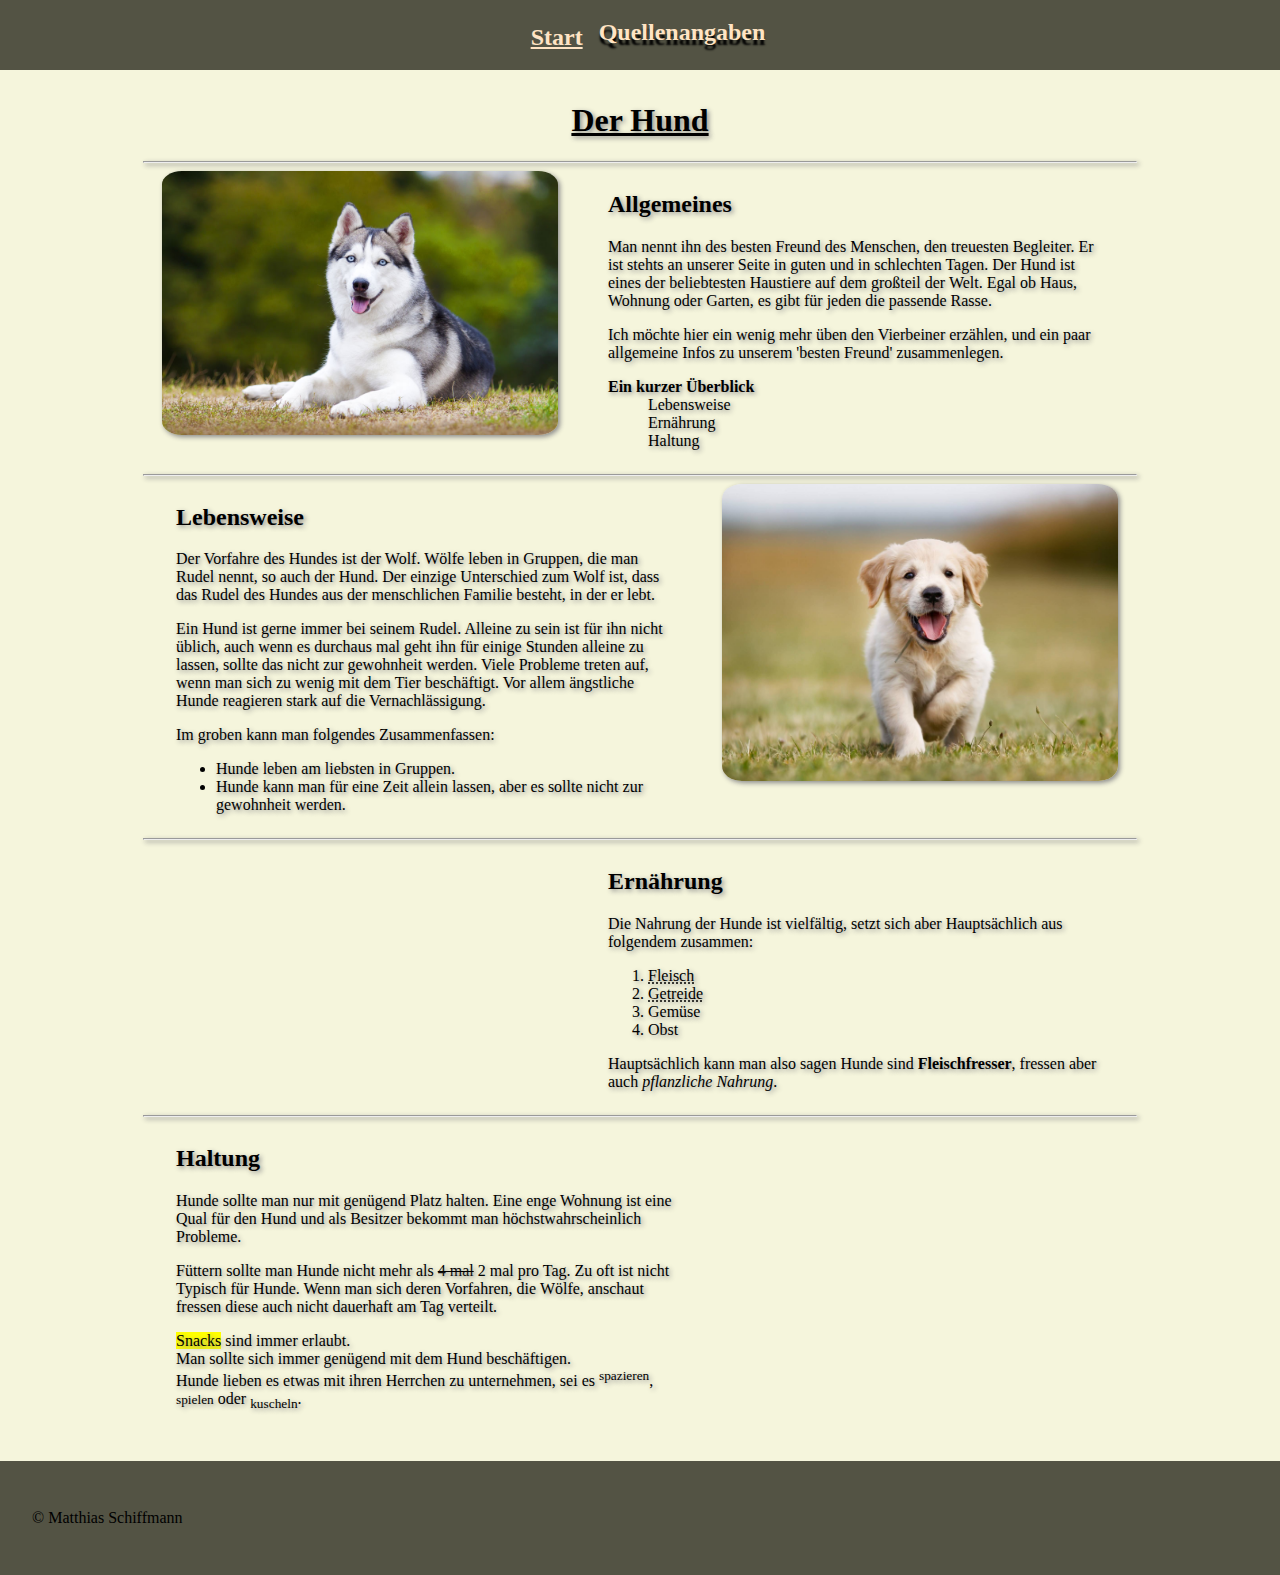
<file: DerHund/index.html>
<!DOCTYPE html>
<html>
    <head>
        <title>Der Hund</title>
        <meta charset="UTF-8">
        <meta name="viewport" content="width=device-width, initial-scale=1">
        <meta name="description" content="Wissenswertes über den Hund">
        <meta name="robots" content="noindex, nofollow">
        <link rel="stylesheet" href="style.css">
    </head>
    <body>
        <header>
            <nav>
                <ul>
                    <li><a href="#" class="this">Start</a></li>
                    <li><a href="quellen.html">Quellenangaben</a></li>
                </ul>
            </nav>
        </header>
        <main>
            <h1>Der Hund</h1>
            <hr>
            <section class="flexChapter">
            <img src="img/hund1.jpg" alt="Der Hund" title="Der beste Freund des Menschen.">
            <article>
                <p>
                    <h2>Allgemeines</h2>
                    Man nennt ihn des besten Freund des Menschen, den treuesten Begleiter. Er ist stehts an unserer Seite in guten und in schlechten Tagen.
                    Der Hund ist eines der beliebtesten Haustiere auf dem großteil der Welt. Egal ob Haus, Wohnung oder Garten, es gibt für jeden die passende Rasse.
                </p>
                <p>
                    Ich möchte hier ein wenig mehr üben den Vierbeiner erzählen, und ein paar allgemeine Infos zu unserem 'besten Freund' zusammenlegen.
                    
                    <dl>
                        <dt>Ein kurzer Überblick</dt>
                            <dd>Lebensweise</dd>
                            <dd>Ernährung</dd>
                            <dd>Haltung</dd>
                    </dl>
                </p>
            </article>
            </section>
            <hr>
            <section class="flexChapter">
            <article>
                <p>
                    <h2>Lebensweise</h2>
                    Der Vorfahre des Hundes ist der Wolf. Wölfe leben in Gruppen, die man Rudel nennt, so auch der Hund. Der einzige Unterschied zum Wolf ist, dass das Rudel des Hundes aus der menschlichen Familie besteht, in der er lebt.
                </p>
                <p>
                    Ein Hund ist gerne immer bei seinem Rudel. Alleine zu sein ist für ihn nicht üblich, auch wenn es durchaus mal geht ihn für einige Stunden alleine zu lassen, sollte das nicht zur gewohnheit werden.
                    Viele Probleme treten auf, wenn man sich zu wenig mit dem Tier beschäftigt. Vor allem ängstliche Hunde reagieren stark auf die Vernachlässigung.
                </p>
                <p>Im groben kann man folgendes Zusammenfassen:
                    <ul>
                        <li>Hunde leben am liebsten in Gruppen.</li>
                        <li>Hunde kann man für eine Zeit allein lassen, aber es sollte nicht zur gewohnheit werden.</li>
                    </ul>
                </p>
            </article>
            <img src="img/hund2.jpg" alt="Hundewelpe" title="Welpe">
            </section>
            <hr>
            <section class="singleFlex">
                <article>
                    <p>
                        <h2>Ernährung</h2>
                        Die Nahrung der Hunde ist vielfältig, setzt sich aber Hauptsächlich aus folgendem zusammen:
                        <ol>
                            <li><abbr title="Pferd, Rind, Schwein...">Fleisch</abbr></li>
                            <li><abbr title="Weizen, Hafer...">Getreide</abbr></li>
                            <li>Gemüse</li>
                            <li>Obst</li>
                        </ol>
                        Hauptsächlich kann man also sagen Hunde sind <strong>Fleischfresser</strong>, fressen aber auch <em>pflanzliche Nahrung</em>.
                    </p>
                </article>
            </section>
            <hr>
            <section class="flexChapter">
                <article>
                    <p>
                        <h2>Haltung</h2>
                        Hunde sollte man nur mit genügend Platz halten. Eine enge Wohnung ist eine Qual für den Hund und als Besitzer bekommt man höchstwahrscheinlich Probleme.
                    </p>
                    <p>
                        Füttern sollte man Hunde nicht mehr als <del>4 mal</del> 2 mal pro Tag. Zu oft ist nicht Typisch für Hunde. Wenn man sich deren Vorfahren, die Wölfe, anschaut fressen diese auch nicht dauerhaft am Tag verteilt.
                        <aside><mark>Snacks</mark> sind immer erlaubt.</aside>
                        Man sollte sich immer genügend mit dem Hund beschäftigen.<br>
                        Hunde lieben es etwas mit ihren Herrchen zu unternehmen, sei es <sup>spazieren</sup>, <small>spielen</small> oder <sub>kuscheln</sub>.
                    </p>
                </article>
            </section>
        </main>
        <footer>
            <p>&copy; Matthias Schiffmann</p>
        </footer>
    </body>
</html>
</file>
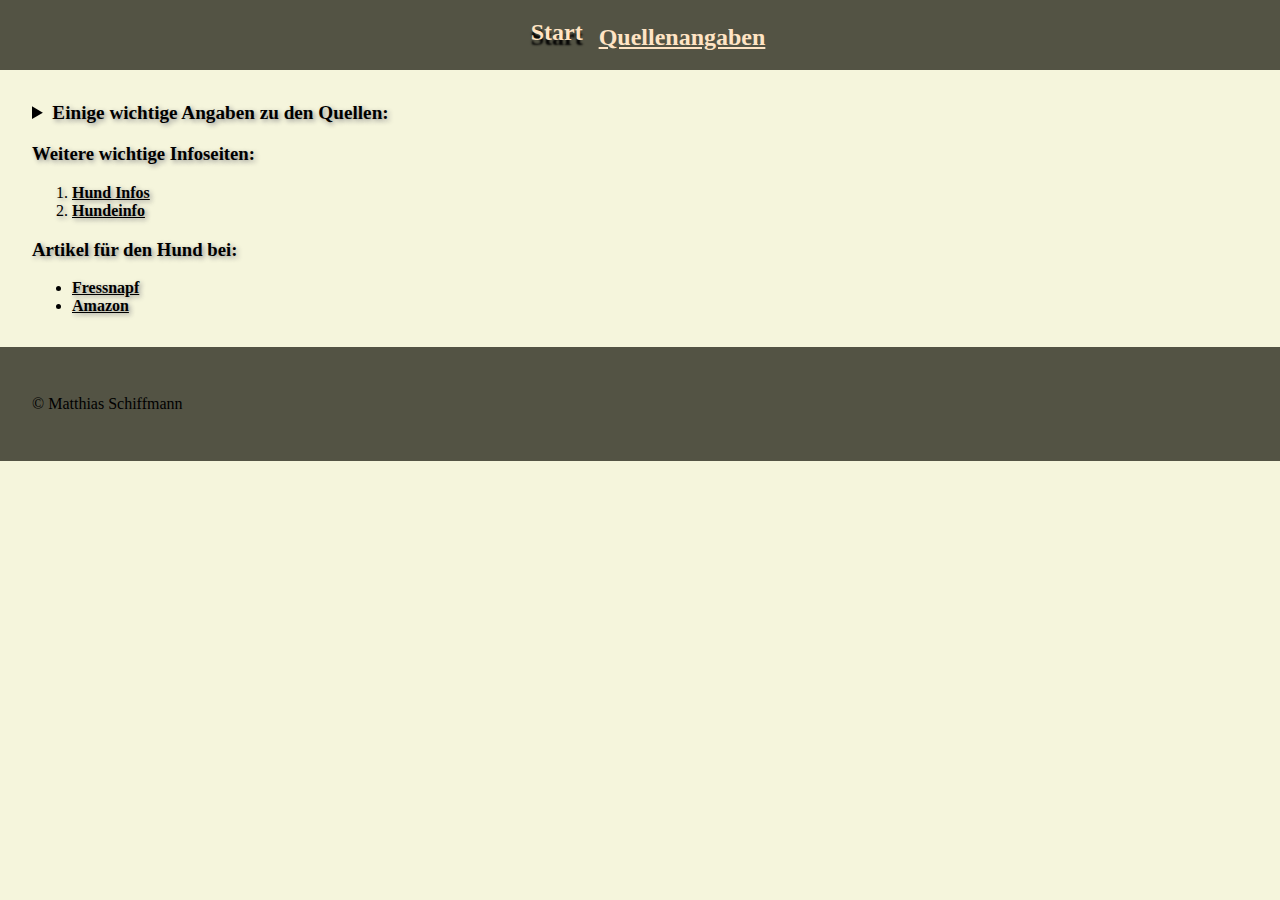
<file: DerHund/quellen.html>
<!DOCTYPE html>
<html>
    <head>
        <title>Der Hund</title>
        <meta charset="UTF-8">
        <meta name="viewport" content="width=device-width, initial-scale=1">
        <meta name="description" content="Wissenswertes über den Hund">
        <meta name="robots" content="noindex, nofollow">
        <link rel="stylesheet" href="style.css">
    </head>
    <body>
        <header>
            <nav>
                <ul>
                    <li><a href="index.html">Start</a></li>
                    <li><a href="#" class="this">Quellenangaben</a></li>
                </ul>
            </nav>
        </header>
        <main>
            <section>
                <details>
                <article>
                    <p>
                        <ol>
                            <li><a href="https://www.google.at">Google</a></li>
                            <li><a href="https://www.wikipedia.org">Wikipedia</a></li>
                            <li><a href="http://www.biologie-schule.de/hund-steckbrief.php">Hunde-Steckbrief</a></li>
                        </ol>
                    </p>
                    <p>Alle Rechte liegen bei den jeweilige Besitzern. Für die Inhalte bin ich verantwortlich.</p>
                </article>
            <summary>Einige wichtige Angaben zu den Quellen:</summary>
            </details>
            <p>
                <h3>Weitere wichtige Infoseiten:</h3>
                <ol>
                    <li><a href="https://hund.info/">Hund Infos</a></li>
                    <li><a href="https://www.hunde-info.de/">Hundeinfo</a></li>
                </ol>
            </p>

            <p>
                <h3>Artikel für den Hund bei:</h3>
                <ul>
                    <li><a href="http://www.fressnapf.at">Fressnapf</a></li>
                    <li><a href="http://www.amazon.at">Amazon</a></li>
                </ul>
            </p>
            </section>
        </main>
        <footer>
            <p>&copy; Matthias Schiffmann</p>
        </footer>
    </body>
</html>
</file>
<file: DerHund/style.css>
body {
    font-family: Georgia, 'Times New Roman', Times, serif;
    margin: 0;
    background-color: beige;
}

nav {
    margin: 0;
    background-color: rgb(83, 83, 68);
    font-size: 150%;
    display: block;
}

nav ul {
    padding: 1.2rem;
    margin: 0;
    display: flex;
    list-style: none;
    justify-content: center;
}

nav a {
    color: bisque;
    display: block;
    padding-left: 1rem;
    text-decoration: none;
    text-shadow: 0px 5px 2px rgb(0, 0, 0);
}

nav a.this {
    padding-top: 5px;
    text-decoration: underline;
    text-shadow: none;
}

nav a:hover {
    padding-top: 5px;
    text-shadow: none;
}

main {
    margin: 2rem;    
    text-shadow: 2px 2px 5px rgb(139, 139, 139);
}

h1 {
    text-decoration: underline;
}

.flexChapter {
    display: flex;
    flex-wrap: wrap;
    max-width: 62rem;
    margin: auto;
}

.singleFlex {
    display: flex;
    flex-direction: row-reverse;
    max-width: 62rem;
    margin: auto;
}

article {
    max-width: 50%;
    margin: 0rem 2rem;
}

img {
    display: block;
    max-width: 40%;
    height: auto;
    margin: 0 auto auto auto;
    box-shadow: 2px 2px 5px rgb(139, 139, 139);
    border-radius: 5%;
}

hr {
    max-width: 62rem;
    box-shadow: 2px 2px 5px rgb(139, 139, 139);
}

dt {
    font-weight: bold;
}

dl {
    list-style: square;
}

h1 {
    display: block;
    min-width: 100%;
    text-align: center;
}

summary {
    font-size: larger;
    font-weight: bolder;
}

a {
    color: black;
    font-weight: bold;
}

footer {
    background-color: rgb(83, 83, 68);
    display: block;
    padding: 2rem;
}

@media screen and (max-width: 530px) {
    section {
        display: block;
        margin: auto;
    }

    article {
        max-width: 100%;
    }

    img {
        max-width: 100%;
    }
    nav ul {
        flex-wrap: wrap;
    }
}
</file>
